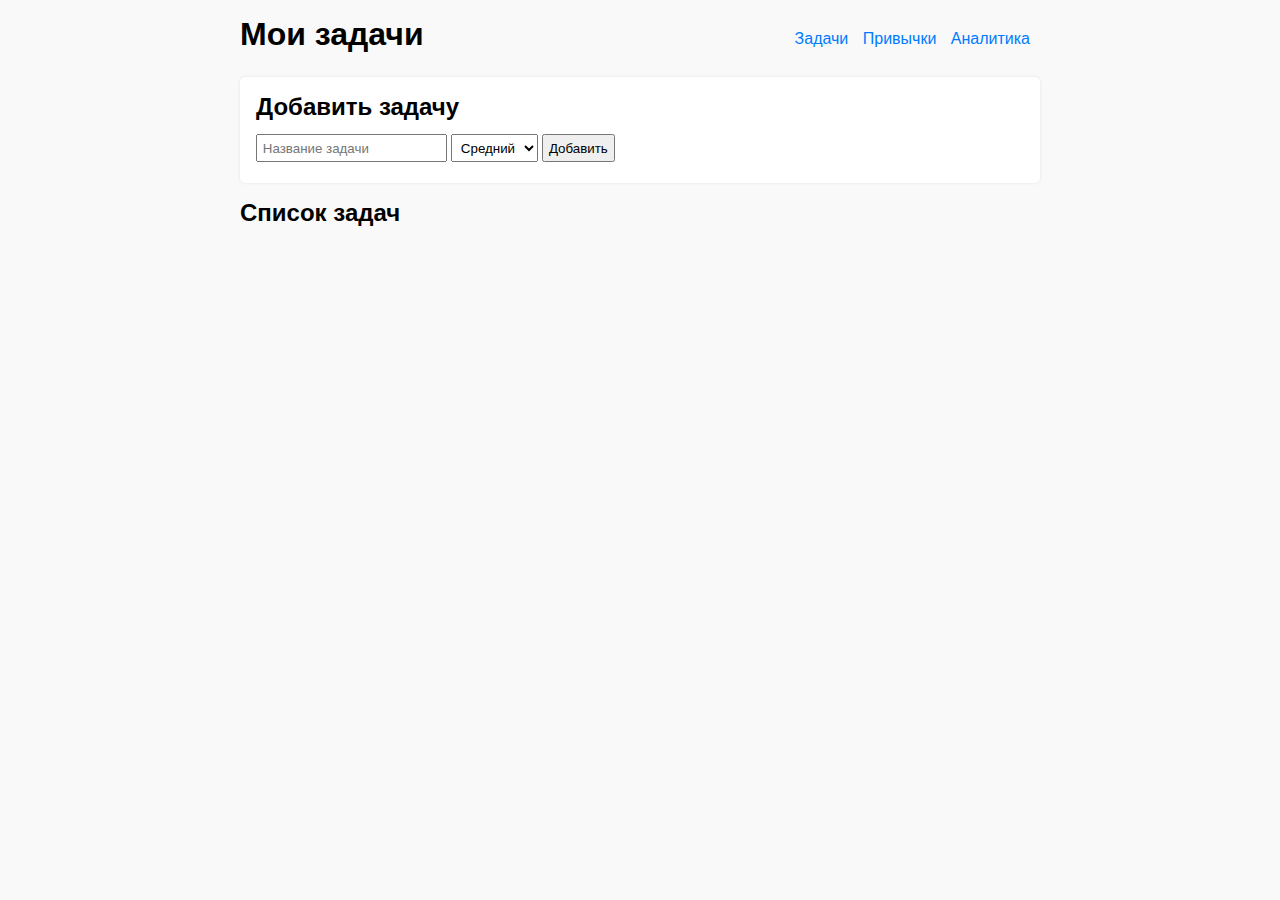
<file: app/frontend/index.html>
<!DOCTYPE html>
<html lang="ru">
<head>
    <meta charset="UTF-8">
    <title>Task Tracker – Задачи</title>
    <link rel="stylesheet" href="styles.css">
</head>
<body>
    <header>
        <h1>Мои задачи</h1>
        <nav>
            <a href="index.html">Задачи</a>
            <a href="habits.html">Привычки</a>
            <a href="analytics.html">Аналитика</a>
        </nav>
    </header>

    <main>
        <section id="task-form">
            <h2>Добавить задачу</h2>
            <input type="text" id="task-title" placeholder="Название задачи">
            <select id="task-priority">
                <option value="low">Низкий</option>
                <option value="medium" selected>Средний</option>
                <option value="high">Высокий</option>
            </select>
            <button onclick="addTask()">Добавить</button>
        </section>

        <section id="task-list">
            <h2>Список задач</h2>
            <ul id="tasks"></ul>
        </section>
    </main>

    <script src="app.js"></script>
</body>
</html>
</file>
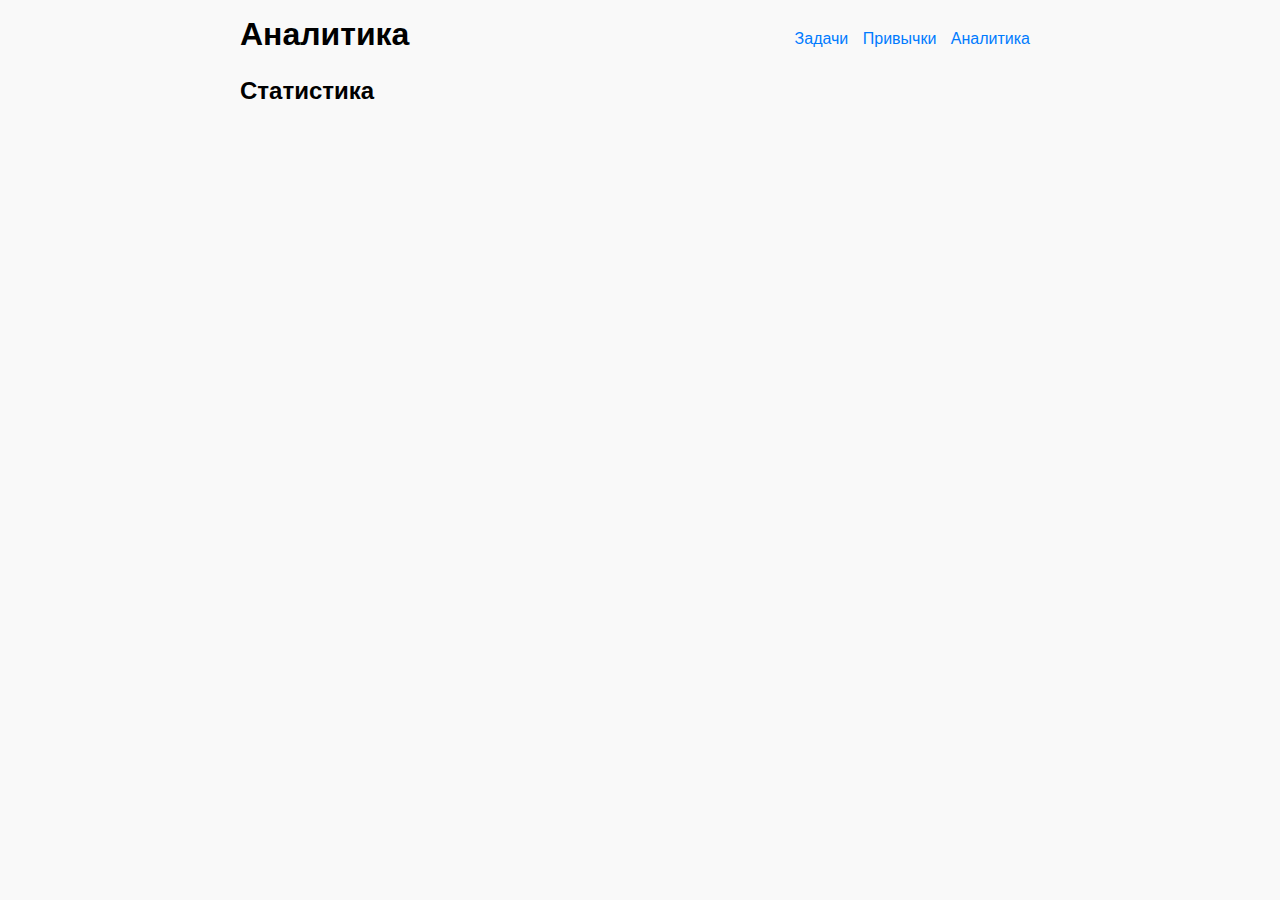
<file: app/frontend/analytics.html>
<!DOCTYPE html>
<html lang="ru">
<head>
    <meta charset="UTF-8">
    <title>Task Tracker – Аналитика</title>
    <link rel="stylesheet" href="styles.css">
</head>
<body>
    <header>
        <h1>Аналитика</h1>
        <nav>
            <a href="index.html">Задачи</a>
            <a href="habits.html">Привычки</a>
            <a href="analytics.html">Аналитика</a>
        </nav>
    </header>

    <main>
        <section id="stats">
            <h2>Статистика</h2>
            <div id="stats-container">
                <!-- Динамически подгружается JS -->
            </div>
        </section>
    </main>

    <script src="app.js"></script>
</body>
</html>
</file>
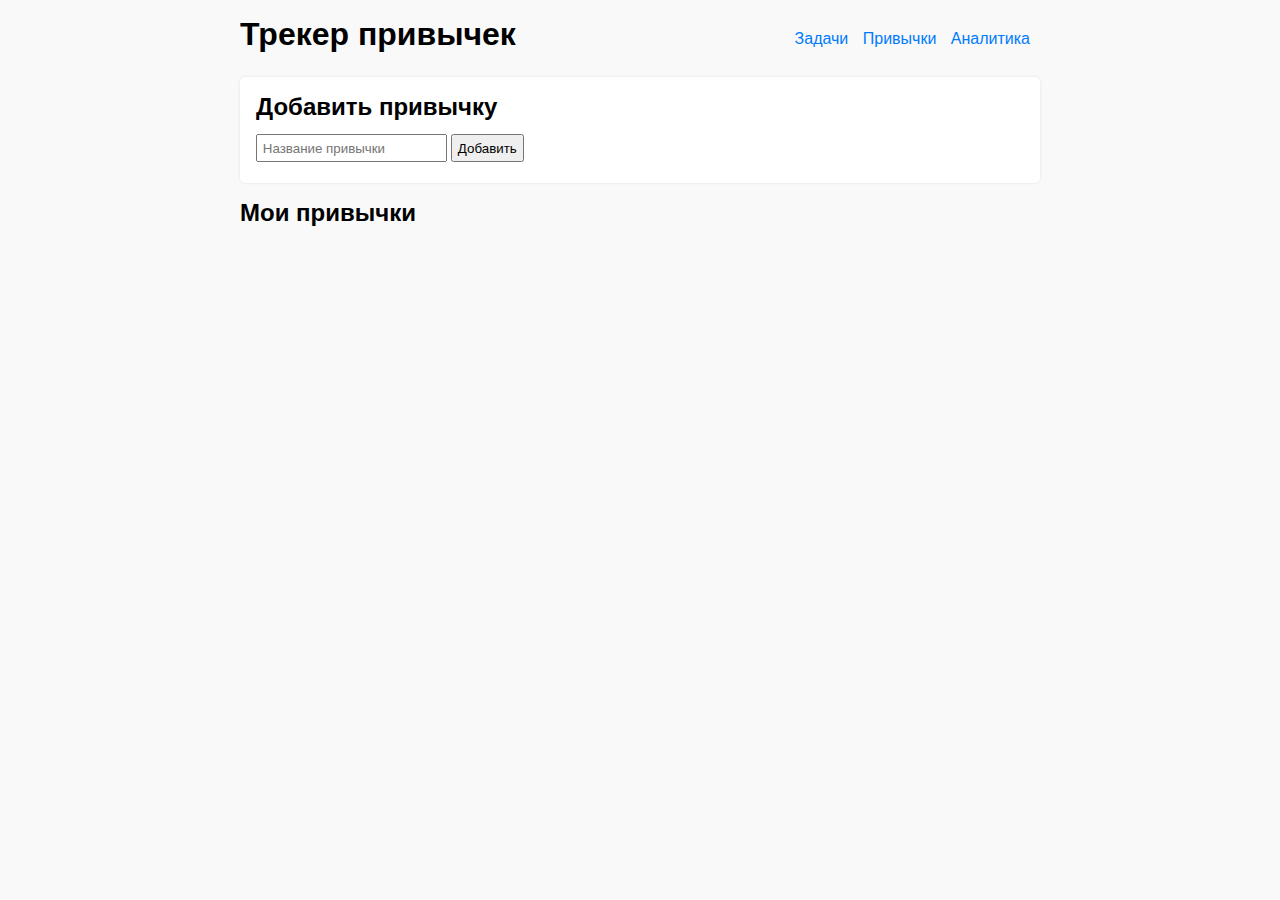
<file: app/frontend/habits.html>
<!DOCTYPE html>
<html lang="ru">
<head>
    <meta charset="UTF-8">
    <title>Task Tracker – Привычки</title>
    <link rel="stylesheet" href="styles.css">
</head>
<body>
    <header>
        <h1>Трекер привычек</h1>
        <nav>
            <a href="index.html">Задачи</a>
            <a href="habits.html">Привычки</a>
            <a href="analytics.html">Аналитика</a>
        </nav>
    </header>

    <main>
        <section id="habit-form">
            <h2>Добавить привычку</h2>
            <input type="text" id="habit-title" placeholder="Название привычки">
            <button onclick="addHabit()">Добавить</button>
        </section>

        <section id="habit-list">
            <h2>Мои привычки</h2>
            <ul id="habits"></ul>
        </section>
    </main>

    <script src="app.js"></script>
</body>
</html>
</file>
<file: app/frontend/styles.css>
body {
    font-family: Arial, sans-serif;
    max-width: 800px;
    margin: 0 auto;
    padding: 1rem;
    background-color: #f9f9f9;
}

header {
    display: flex;
    justify-content: space-between;
    align-items: center;
    margin-bottom: 1rem;
}

nav a {
    margin-right: 10px;
    text-decoration: none;
    color: #007BFF;
}

nav a:hover {
    text-decoration: underline;
}

h1, h2 {
    margin: 0 0 0.5rem 0;
}

#task-form, #habit-form {
    background: #fff;
    padding: 1rem;
    margin-bottom: 1rem;
    border-radius: 5px;
    box-shadow: 0 0 3px rgba(0,0,0,0.1);
}

input, select, button {
    margin: 0.3rem 0;
    padding: 0.3rem;
}

ul {
    list-style-type: none;
    padding: 0;
}

li {
    background: #fff;
    margin-bottom: 5px;
    padding: 0.5rem;
    border-radius: 3px;
    display: flex;
    justify-content: space-between;
}
</file>
